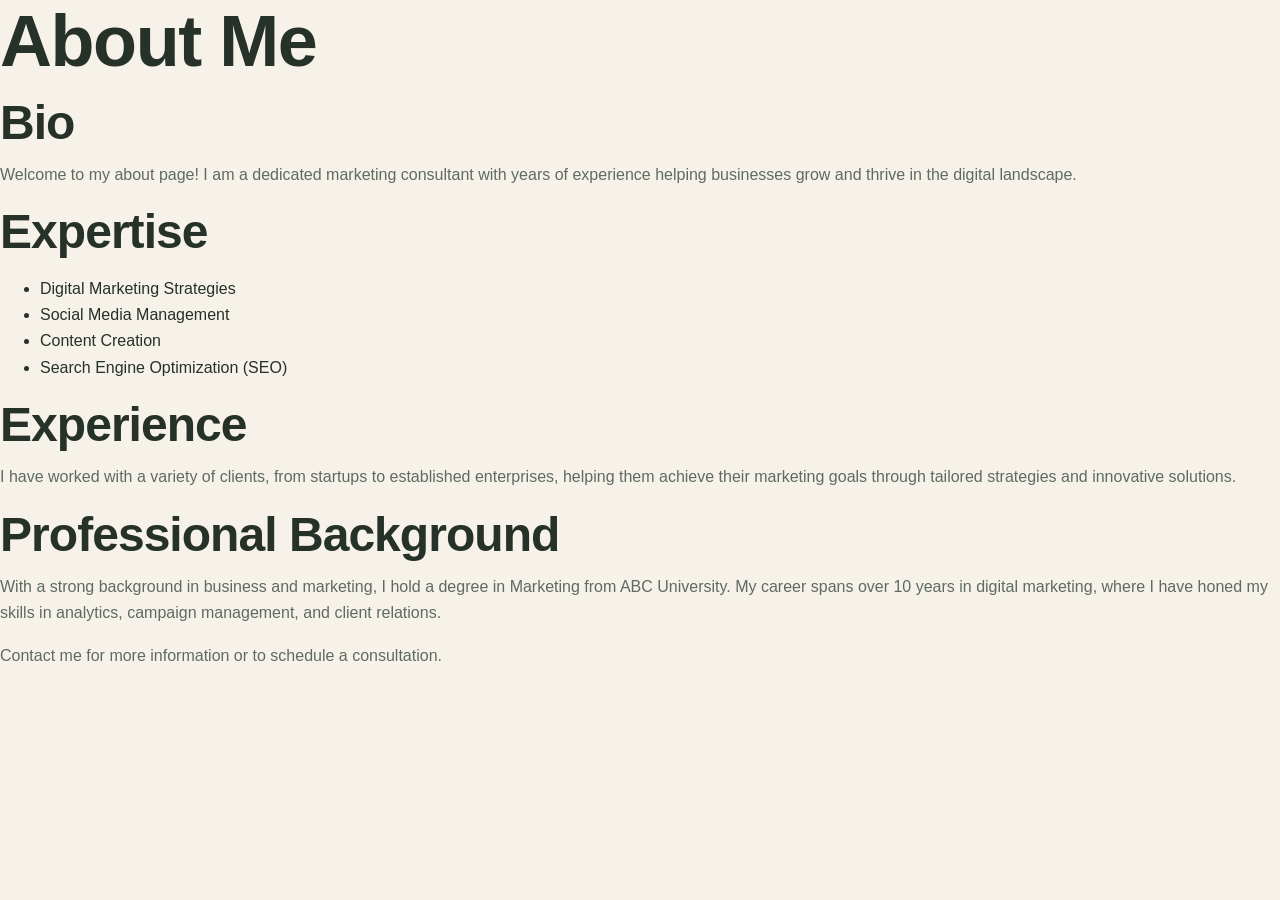
<file: about.html>
<!DOCTYPE html>
<html lang="en">
<head>
    <meta charset="UTF-8">
    <meta name="viewport" content="width=device-width, initial-scale=1.0">
    <title>About | Marketing Consultant</title>
    <link rel="stylesheet" href="styles.css">
</head>
<body>
    <header>
        <h1>About Me</h1>
    </header>
    <section id="bio">
        <h2>Bio</h2>
        <p>Welcome to my about page! I am a dedicated marketing consultant with years of experience helping businesses grow and thrive in the digital landscape.</p>
    </section>
    <section id="expertise">
        <h2>Expertise</h2>
        <ul>
            <li>Digital Marketing Strategies</li>
            <li>Social Media Management</li>
            <li>Content Creation</li>
            <li>Search Engine Optimization (SEO)</li>
        </ul>
    </section>
    <section id="experience">
        <h2>Experience</h2>
        <p>I have worked with a variety of clients, from startups to established enterprises, helping them achieve their marketing goals through tailored strategies and innovative solutions.</p>
    </section>
    <section id="professional-background">
        <h2>Professional Background</h2>
        <p>With a strong background in business and marketing, I hold a degree in Marketing from ABC University. My career spans over 10 years in digital marketing, where I have honed my skills in analytics, campaign management, and client relations.</p>
    </section>
    <footer>
        <p>Contact me for more information or to schedule a consultation.</p>
    </footer>
</body>
</html>
</file>
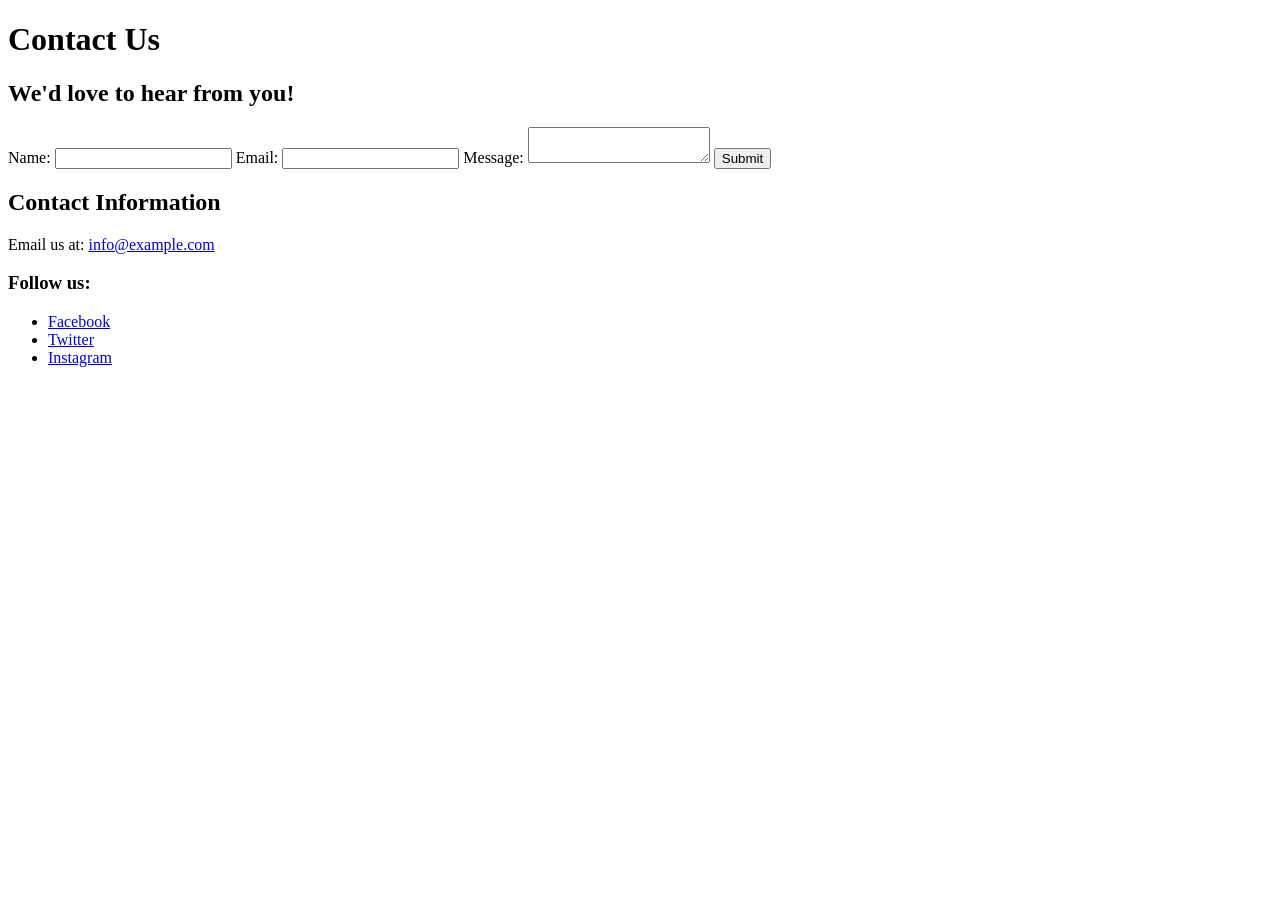
<file: contact.html>
<!DOCTYPE html>
<html lang="en">
<head>
    <meta charset="UTF-8">
    <meta name="viewport" content="width=device-width, initial-scale=1.0">
    <title>Contact Us</title>
</head>
<body>
    <header>
        <h1>Contact Us</h1>
    </header>
    <section>
        <h2>We'd love to hear from you!</h2>
        <form action="/submit-inquiry" method="post">
            <label for="name">Name:</label>
            <input type="text" id="name" name="name" required>

            <label for="email">Email:</label>
            <input type="email" id="email" name="email" required>

            <label for="message">Message:</label>
            <textarea id="message" name="message" required></textarea>

            <button type="submit">Submit</button>
        </form>
    </section>
    <section>
        <h2>Contact Information</h2>
        <p>Email us at: <a href="mailto:info@example.com">info@example.com</a></p>
        <h3>Follow us:</h3>
        <ul>
            <li><a href="https://facebook.com/yourpage">Facebook</a></li>
            <li><a href="https://twitter.com/yourpage">Twitter</a></li>
            <li><a href="https://instagram.com/yourpage">Instagram</a></li>
        </ul>
    </section>
</body>
</html>
</file>
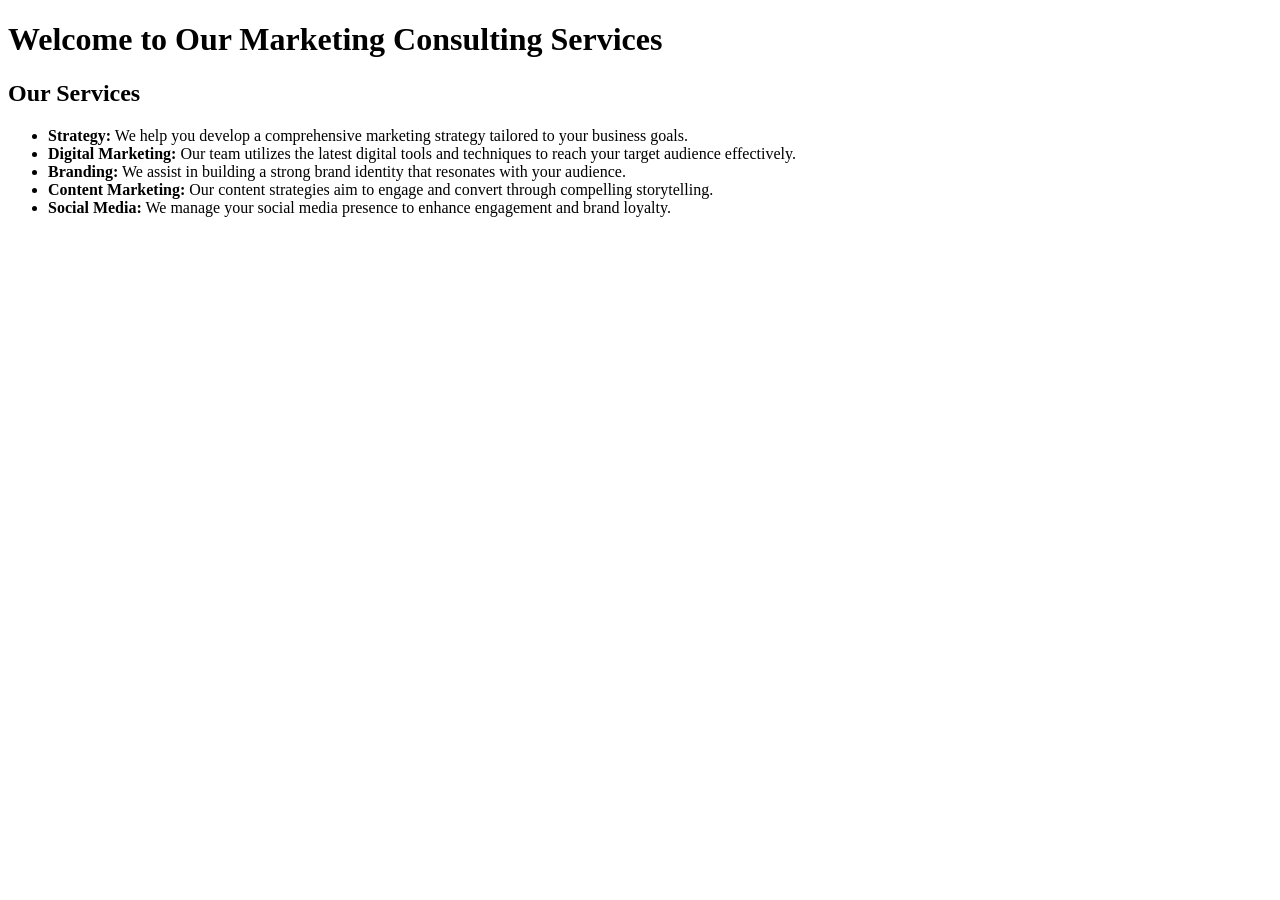
<file: services.html>
<!DOCTYPE html>
<html lang="en">
<head>
    <meta charset="UTF-8">
    <meta name="viewport" content="width=device-width, initial-scale=1.0">
    <title>Marketing Consulting Services</title>
</head>
<body>
    <header>
        <h1>Welcome to Our Marketing Consulting Services</h1>
    </header>
    <section>
        <h2>Our Services</h2>
        <ul>
            <li><strong>Strategy:</strong> We help you develop a comprehensive marketing strategy tailored to your business goals.</li>
            <li><strong>Digital Marketing:</strong> Our team utilizes the latest digital tools and techniques to reach your target audience effectively.</li>
            <li><strong>Branding:</strong> We assist in building a strong brand identity that resonates with your audience.</li>
            <li><strong>Content Marketing:</strong> Our content strategies aim to engage and convert through compelling storytelling.</li>
            <li><strong>Social Media:</strong> We manage your social media presence to enhance engagement and brand loyalty.</li>
        </ul>
    </section>
</body>
</html>
</file>
<file: styles.css>
:root {
  --bg: #f6f2e9;
  --bg-soft: #efe9dd;
  --surface: #fffdf8;
  --surface-2: #f8f4ec;
  --primary: #8ca28d;
  --primary-dark: #6f8571;
  --primary-soft: #dce6db;
  --text: #253129;
  --text-muted: #5f6b62;
  --border: #d8ddd3;
  --shadow: rgba(37, 49, 41, 0.08);

  --font-sans: "Inter", Arial, Helvetica, sans-serif;

  --space-1: 0.25rem;
  --space-2: 0.5rem;
  --space-3: 0.75rem;
  --space-4: 1rem;
  --space-5: 1.5rem;
  --space-6: 2rem;
  --space-7: 3rem;
  --space-8: 4rem;

  --radius-sm: 0.6rem;
  --radius-md: 1rem;
  --radius-lg: 1.5rem;
  --radius-xl: 2rem;

  --container-width: 1120px;
  --transition: 0.25s ease;
}

*,
*::before,
*::after {
  box-sizing: border-box;
}

html {
  scroll-behavior: smooth;
}

body {
  margin: 0;
  font-family: var(--font-sans);
  background: var(--bg);
  color: var(--text);
  line-height: 1.65;
  -webkit-font-smoothing: antialiased;
  text-rendering: optimizeLegibility;
}

img {
  max-width: 100%;
  display: block;
}

a {
  color: var(--primary-dark);
  text-decoration: none;
  transition: color var(--transition);
}

a:hover {
  color: var(--text);
}

button,
input,
textarea {
  font: inherit;
}

.container {
  width: min(100% - 1.5rem, var(--container-width));
  margin-inline: auto;
}

.section {
  padding: var(--space-7) 0;
}

.section-soft {
  background: linear-gradient(180deg, var(--bg-soft), transparent);
}

.eyebrow {
  display: inline-block;
  margin-bottom: var(--space-3);
  color: var(--primary-dark);
  font-size: 0.82rem;
  font-weight: 700;
  text-transform: uppercase;
  letter-spacing: 0.08em;
}

h1,
h2,
h3 {
  margin: 0 0 var(--space-3);
  line-height: 1.15;
  letter-spacing: -0.02em;
}

h1 {
  font-size: clamp(2.3rem, 6vw, 4.5rem);
  max-width: 12ch;
}

h2 {
  font-size: clamp(1.8rem, 4vw, 3rem);
}

h3 {
  font-size: 1.2rem;
}

p {
  margin: 0 0 var(--space-4);
  color: var(--text-muted);
}

.lead {
  font-size: 1.08rem;
  max-width: 60ch;
}

.site-header {
  position: sticky;
  top: 0;
  z-index: 1000;
  backdrop-filter: blur(14px);
  background: rgba(246, 242, 233, 0.9);
  border-bottom: 1px solid rgba(216, 221, 211, 0.7);
}

.nav {
  display: flex;
  align-items: center;
  justify-content: space-between;
  gap: var(--space-4);
  min-height: 76px;
}

.logo {
  font-weight: 800;
  color: var(--text);
  letter-spacing: -0.02em;
}

.nav-links {
  display: none;
  flex-direction: column;
  position: absolute;
  top: 76px;
  left: 0;
  right: 0;
  padding: var(--space-4);
  background: var(--surface);
  border-bottom: 1px solid var(--border);
  gap: var(--space-3);
}

.nav-links a {
  color: var(--text-muted);
  font-weight: 500;
}

.nav-links.show {
  display: flex;
}

.menu-toggle {
  border: 1px solid var(--border);
  background: var(--surface);
  color: var(--text);
  border-radius: 999px;
  width: 44px;
  height: 44px;
  cursor: pointer;
}

.nav-button {
  width: fit-content;
}

.hero-grid,
.about-grid,
.contact-grid,
.footer-grid,
.services-grid,
.features-grid,
.testimonials-grid {
  display: grid;
  gap: var(--space-5);
}

.hero {
  padding-top: var(--space-8);
}

.hero-copy {
  display: flex;
  flex-direction: column;
  justify-content: center;
}

.hero-actions {
  display: flex;
  flex-wrap: wrap;
  gap: var(--space-3);
  margin: var(--space-5) 0;
}

.hero-points {
  list-style: none;
  padding: 0;
  margin: var(--space-5) 0 0;
  display: grid;
  gap: var(--space-2);
}

.hero-points li {
  color: var(--text-muted);
  position: relative;
  padding-left: 1.4rem;
}

.hero-points li::before {
  content: "•";
  color: var(--primary-dark);
  position: absolute;
  left: 0;
}

.hero-card {
  display: grid;
  gap: var(--space-4);
  align-content: start;
}

.stat-card,
.mini-card,
.card,
.feature-panel,
.cta-panel {
  background: var(--surface);
  border: 1px solid var(--border);
  border-radius: var(--radius-lg);
  box-shadow: 0 12px 30px var(--shadow);
}

.stat-card,
.mini-card,
.card,
.feature-panel {
  padding: var(--space-5);
}

.stat-label {
  font-size: 0.9rem;
  margin-bottom: var(--space-2);
}

.stat-value {
  font-size: 3rem;
  line-height: 1;
  margin-bottom: var(--space-3);
  color: var(--text);
  font-weight: 800;
}

.stat-text {
  margin-bottom: 0;
}

.section-heading {
  margin-bottom: var(--space-5);
}

.section-intro {
  max-width: 56ch;
}

.icon-badge {
  width: 3rem;
  height: 3rem;
  display: grid;
  place-items: center;
  border-radius: 50%;
  background: var(--primary-soft);
  color: var(--primary-dark);
  font-weight: 700;
  margin-bottom: var(--space-4);
}

.service-card {
  transition: transform var(--transition), border-color var(--transition);
}

.service-card:hover {
  transform: translateY(-4px);
  border-color: var(--primary);
}

.feature-panel h3,
.service-card h3 {
  margin-bottom: var(--space-2);
}

.check-list {
  margin: var(--space-4) 0 0;
  padding-left: 1.2rem;
  color: var(--text-muted);
}

.check-list li + li {
  margin-top: var(--space-2);
}

.testimonial p {
  color: var(--text);
}

.testimonial footer {
  margin-top: var(--space-4);
  color: var(--text-muted);
  font-size: 0.95rem;
}

.cta-panel {
  padding: var(--space-6);
  display: grid;
  gap: var(--space-4);
  align-items: center;
  background: linear-gradient(180deg, var(--surface), var(--surface-2));
}

.contact-details p {
  margin-bottom: var(--space-3);
}

.contact-form {
  padding: var(--space-5);
}

.form-group {
  margin-bottom: var(--space-4);
}

label {
  display: inline-block;
  margin-bottom: var(--space-2);
  font-weight: 600;
  color: var(--text);
  font-size: 0.95rem;
}

input,
textarea {
  width: 100%;
  border: 1px solid var(--border);
  background: #fffefb;
  color: var(--text);
  border-radius: var(--radius-md);
  padding: 0.9rem 1rem;
  transition: border-color var(--transition), box-shadow var(--transition);
}

input:focus,
textarea:focus {
  outline: none;
  border-color: var(--primary);
  box-shadow: 0 0 0 4px rgba(140, 162, 141, 0.16);
}

textarea {
  min-height: 160px;
  resize: vertical;
}

.form-note {
  margin-top: var(--space-3);
  margin-bottom: 0;
  font-size: 0.95rem;
}

.site-footer {
  border-top: 1px solid var(--border);
  padding: var(--space-6) 0;
  margin-top: var(--space-6);
}

.footer-text {
  max-width: 28ch;
}

.footer-links {
  display: flex;
  flex-direction: column;
  gap: var(--space-2);
}

.btn {
  display: inline-flex;
  align-items: center;
  justify-content: center;
  min-height: 46px;
  padding: 0.85rem 1.25rem;
  border-radius: 999px;
  border: 1px solid transparent;
  font-weight: 600;
  transition:
    background-color var(--transition),
    color var(--transition),
    border-color var(--transition),
    transform var(--transition);
  cursor: pointer;
}

.btn:hover {
  transform: translateY(-1px);
}

.btn-primary {
  background: var(--primary);
  color: white;
}

.btn-primary:hover {
  background: var(--primary-dark);
  color: white;
}

.btn-secondary {
  background: var(--surface);
  color: var(--text);
  border-color: var(--border);
}

.btn-secondary:hover {
  background: var(--surface-2);
  color: var(--text);
}

@media (min-width: 768px) {
  .container {
    width: min(100% - 2rem, var(--container-width));
  }

  .menu-toggle {
    display: none;
  }

  .nav-links {
    position: static;
    display: flex;
    flex-direction: row;
    align-items: center;
    padding: 0;
    background: transparent;
    border: 0;
    gap: var(--space-4);
  }

  .hero-grid,
  .about-grid,
  .contact-grid,
  .footer-grid {
    grid-template-columns: 1.2fr 1fr;
    align-items: center;
  }

  .services-grid,
  .features-grid,
  .testimonials-grid {
    grid-template-columns: repeat(3, 1fr);
  }

  .cta-panel {
    grid-template-columns: 1.5fr auto;
  }

  .footer-links {
    justify-self: end;
    align-items: end;
  }
}

@media (min-width: 1024px) {
  .section {
    padding: 5rem 0;
  }

  .hero {
    padding-top: 6rem;
  }

  .hero-grid {
    grid-template-columns: 1.2fr 0.9fr;
    gap: var(--space-7);
  }

  .features-grid {
    grid-template-columns: repeat(4, 1fr);
  }
}
</file>
